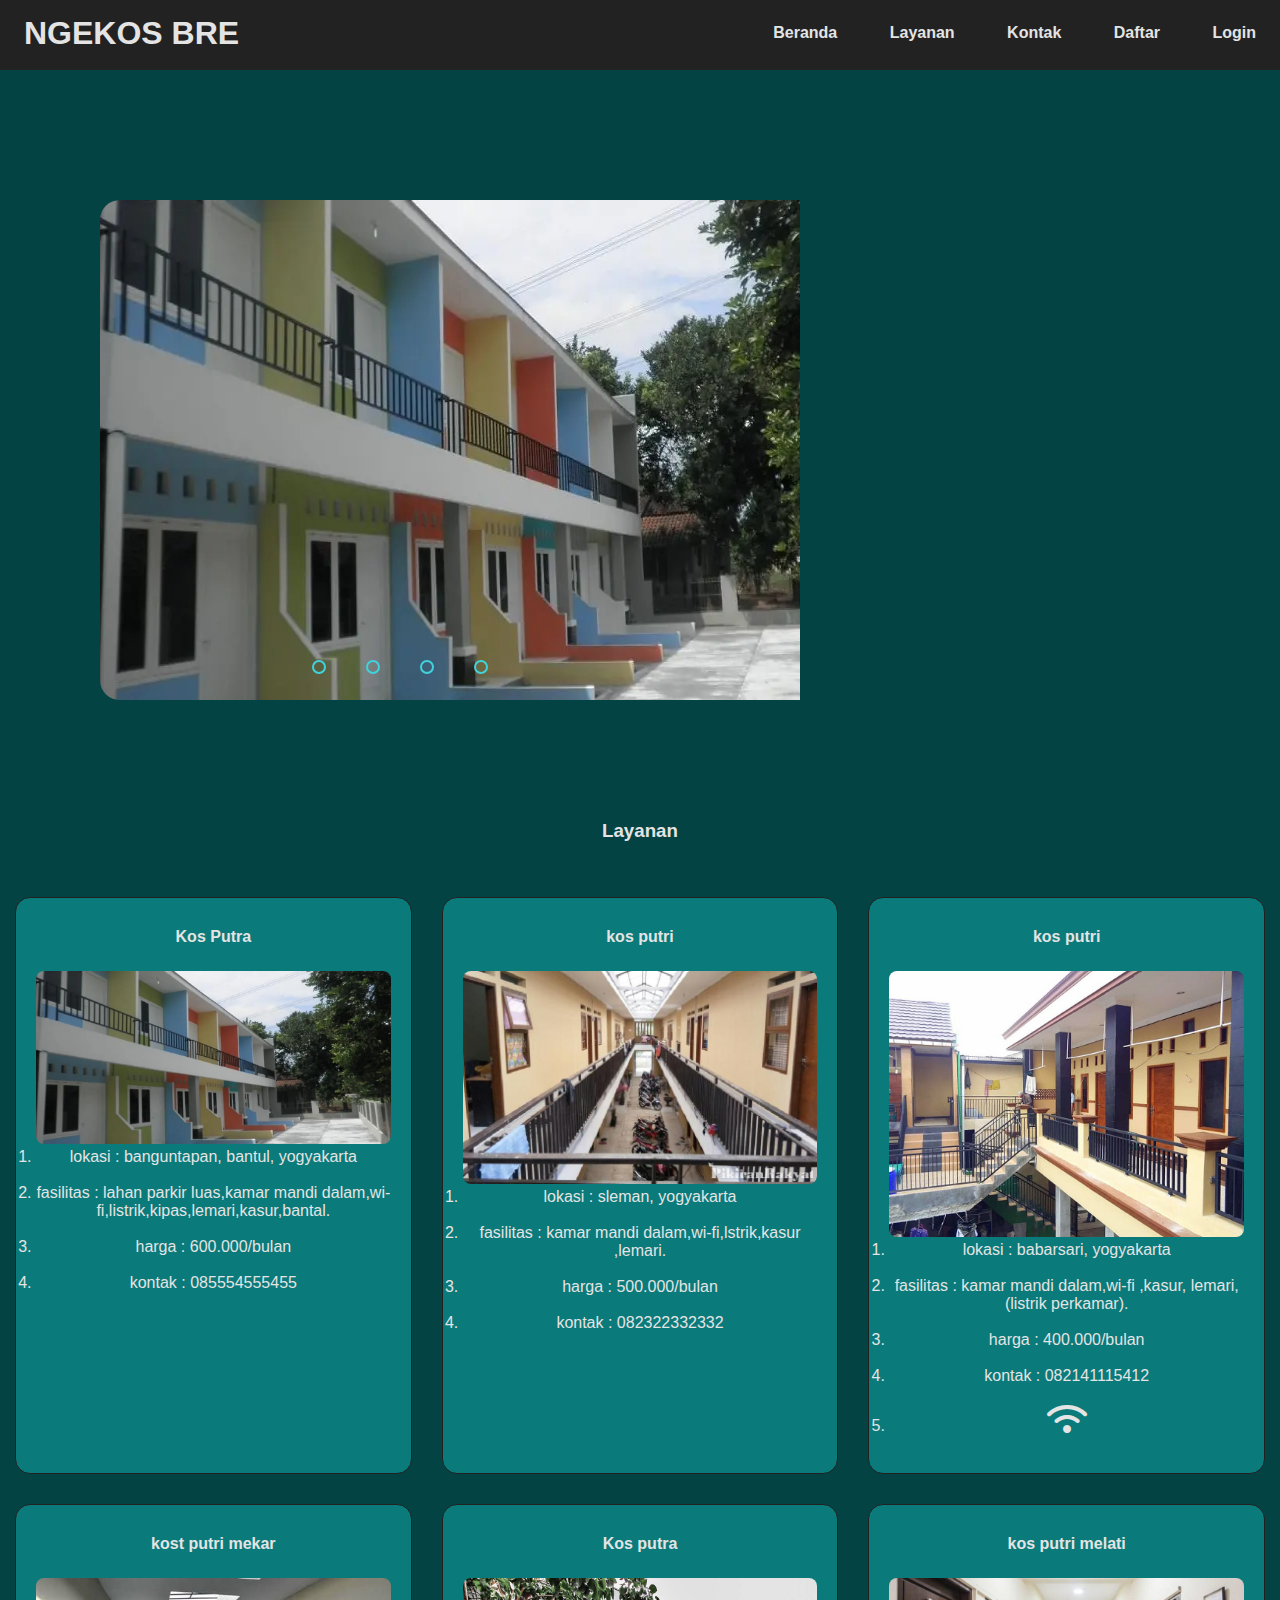
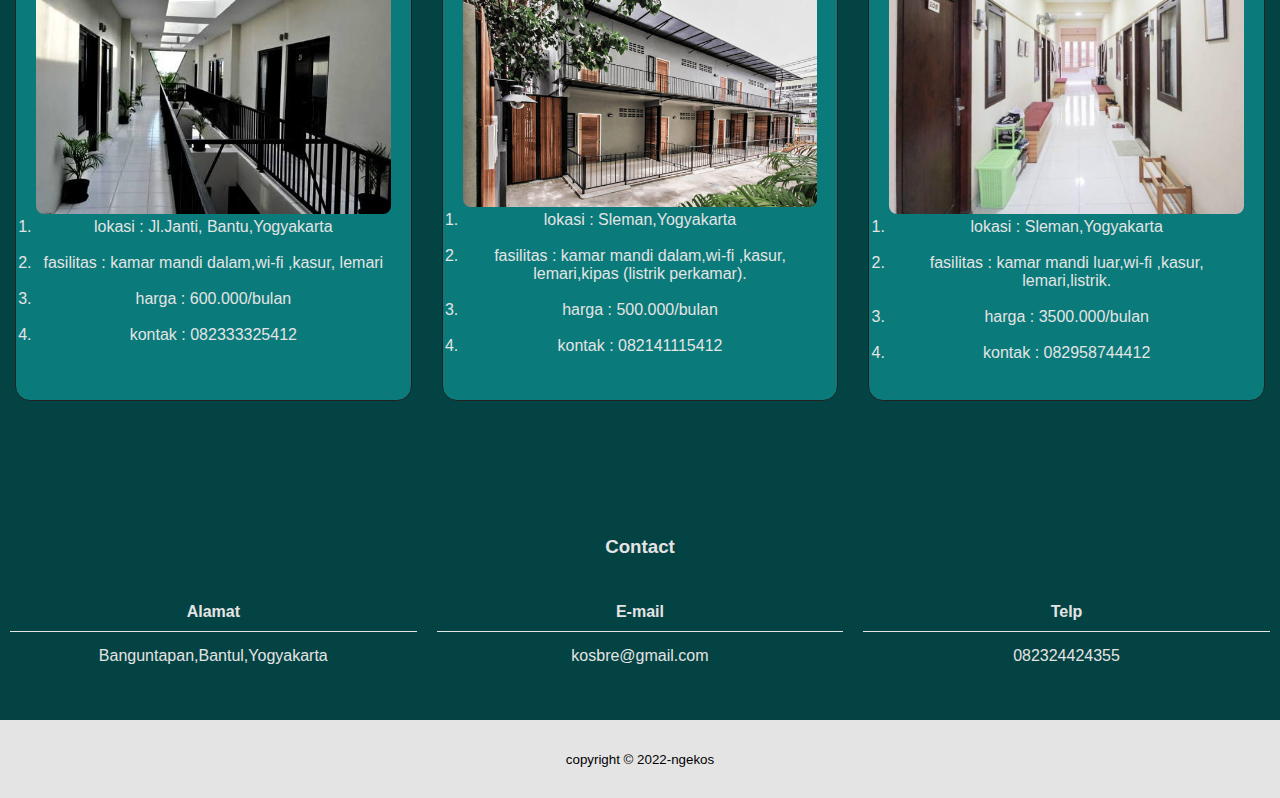
<file: index.html>
<!doctype html>
<html>

<head>
    <meta charset="utf-8">
    <meta name="viewport" content="width=decive-width, initial-scale=1">
    <title>ngekos - BRE</title>
    <link rel="stylesheet" href="style.css">
    <link rel="stylesheet" type="text/css"
        href="https://cdnjs.cloudflare.com/ajax/libs/font-awesome/6.1.1/css/all.min.css">
</head>

<body>
    <input type="checkbox" id="check">
    <nav class="sidebar">
        <ul>
            <li>
                <a href="#beranda">Beranda</a>
            </li>
            <li>
                <a href="#layanan">Layanan</a>
            </li>
            <li>
                <a href="#kontak">Kontak</a>
            </li>
            <li>
                <a href="daftar.html">Daftar</a>
            </li>
            <li>
                <a href="login.html">Login</a>
            </li>
        </ul>
    </nav>
    <header>
        <nav class="container">
            <h1><a>Ngekos bre</a></h1>
            <ul class="menu">
                <li>
                    <a href="#beranda" class="fontmenu">Beranda</a>
                </li>
                <li>
                    <a href="#layanan" class="fontmenu">Layanan</a>
                </li>
                <li>
                    <a href="#kontak" class="fontmenu">Kontak</a>
                </li>
                <li>
                    <a href="daftar.html"class="fontmenu">Daftar</a>
                </li>
                <li>
                    <a href="login.html"class="fontmenu">Login</a>
                </li>
            </ul>
            <label for="check" class="mobile-menu"><i class="fa-solid fa-bars fa-2x"></i></label>
        </nav>
    </header>
    <main class="main">
        <article id="beranda">
                <div class="container1">
                    <div class="slider">
                        <div class="slides">

                            <input type="radio" name="radio-btn" id="radio1">
                            <input type="radio" name="radio-btn" id="radio2">
                            <input type="radio" name="radio-btn" id="radio3">
                            <input type="radio" name="radio-btn" id="radio4">
                            <div class="slide first1">
                                <img class="img" src="image/Kos-Kosan.jpg" alt="">
                            </div>
                            <div class="slide first2">
                                <img class="img" src="image/kos2.jpg" alt="">
                            </div>
                            <div class="slide first3">
                                <img class="img" src="image/kos3.jpeg" alt="">
                            </div>
                            <div class="slide first4">
                                <img class="img" src="image/kos4.jpg" alt="">
                            </div>
                            <div class="navigation-auto">
                                <div class="auto-btn1"></div>
                                <div class="auto-btn2"></div>
                                <div class="auto-btn3"></div>
                                <div class="auto-btn4"></div>
                            </div>
                        </div>
                    </div>
                </div>
        </article>

        
        <article id="layanan">
            <h3>Layanan</h3>
            <div class="container1">
                <div class="col1">
                    <h4>Kos Putra</h4>
                    <img class="pict" src="image/Kos-Kosan.jpg" alt="cuci mobil" width="100%">
                    <ol >
                        <li>lokasi	    : banguntapan, bantul, yogyakarta</li><br>
                        <li>fasilitas	: lahan parkir luas,kamar mandi dalam,wi-fi,listrik,kipas,lemari,kasur,bantal.</li><br>
                        <li>harga	    : 600.000/bulan</li><br>
                        <li>kontak	    : 085554555455</li><br>
                    </ol>
                </div>
                <div class="col1">
                    <h4>kos putri</h4>
                    <img class="pict" src="image/kos2.jpg" alt="cuci mobil non manual" width="100%">
                    <ol >
                        <li>lokasi	    : sleman, yogyakarta</li><br>
                        <li>fasilitas	: kamar mandi dalam,wi-fi,lstrik,kasur ,lemari.</li><br>
                        <li>harga	    : 500.000/bulan</li><br>
                        <li>kontak	    : 082322332332</li><br>
                    </ol>
                </div>
                <div class="col1">
                    <h4>kos putri</h4>
                    <img class="pict" src="image/kos3.jpeg" alt="ruang tunggu" width="100%">
                    
                        <ol >
                        <li>lokasi	    : babarsari, yogyakarta</li><br>
                        <li>fasilitas	: kamar mandi dalam,wi-fi ,kasur, lemari, (listrik perkamar).</li><br>
                        <li>harga	    : 400.000/bulan</li><br>
                        <li>kontak	    : 082141115412</li><br>
                        <li><i class="fa-solid fa-wifi fa-2x"></i></li><br>
                    </ol>
                </div>
            </div>
            <div class="container1">
                <div class="col1">
                    <h4>kost putri mekar</h4>
                    <img class="pict" src="image/kos4.jpg" alt="cuci mobil" width="100%">
                    <ol >
                        <li>lokasi	    : Jl.Janti, Bantu,Yogyakarta</li><br>
                        <li>fasilitas	: kamar mandi dalam,wi-fi ,kasur, lemari</li><br>
                        <li>harga	    : 600.000/bulan</li><br>
                        <li>kontak	    : 082333325412</li><br>
                    </ol>
                </div>
                <div class="col1">
                    <h4>Kos putra</h4>
                    <img class="pict" src="image/kos5.png" alt="cuci mobil non manual" width="100%">
                    <ol >
                        <li>lokasi	    : Sleman,Yogyakarta</li><br>
                        <li>fasilitas	: kamar mandi dalam,wi-fi ,kasur, lemari,kipas (listrik perkamar).</li><br>
                        <li>harga	    : 500.000/bulan</li><br>
                        <li>kontak	    : 082141115412</li><br>
                    </ol>
                </div>
                <div class="col1">
                    <h4>kos putri melati</h4>
                    <img class="pict" src="image/kos6.jpg" alt="ruang tunggu" width="100%">
                    <ol >
                        <li>lokasi	    : Sleman,Yogyakarta</li><br>
                        <li>fasilitas	: kamar mandi luar,wi-fi ,kasur, lemari,listrik.</li><br>
                        <li>harga	    : 3500.000/bulan</li><br>
                        <li>kontak	    : 082958744412</li><br>
                    </ol>
                </div>
            </div>
        </article>
        <article id="kontak">
            <div class="container">
                <h3>Contact</h3>
                <div class="col2">
                    <h4>Alamat</h4>
                    <p>Banguntapan,Bantul,Yogyakarta</p>
                </div>
                <div class="col2">
                    <h4>E-mail</h4>
                    <p>kosbre@gmail.com</p>
                </div>
                <div class="col2">
                    <h4>Telp</h4>
                    <p>082324424355</p>
                </div>
            </div>
        </article>
           
    </main>

    <footer>
        <div class="container">

            <small>copyright &copy; 2022-ngekos</small>
        </div>
    </footer>
    <script src="script.js"></script>
</body>

</html>
</file>
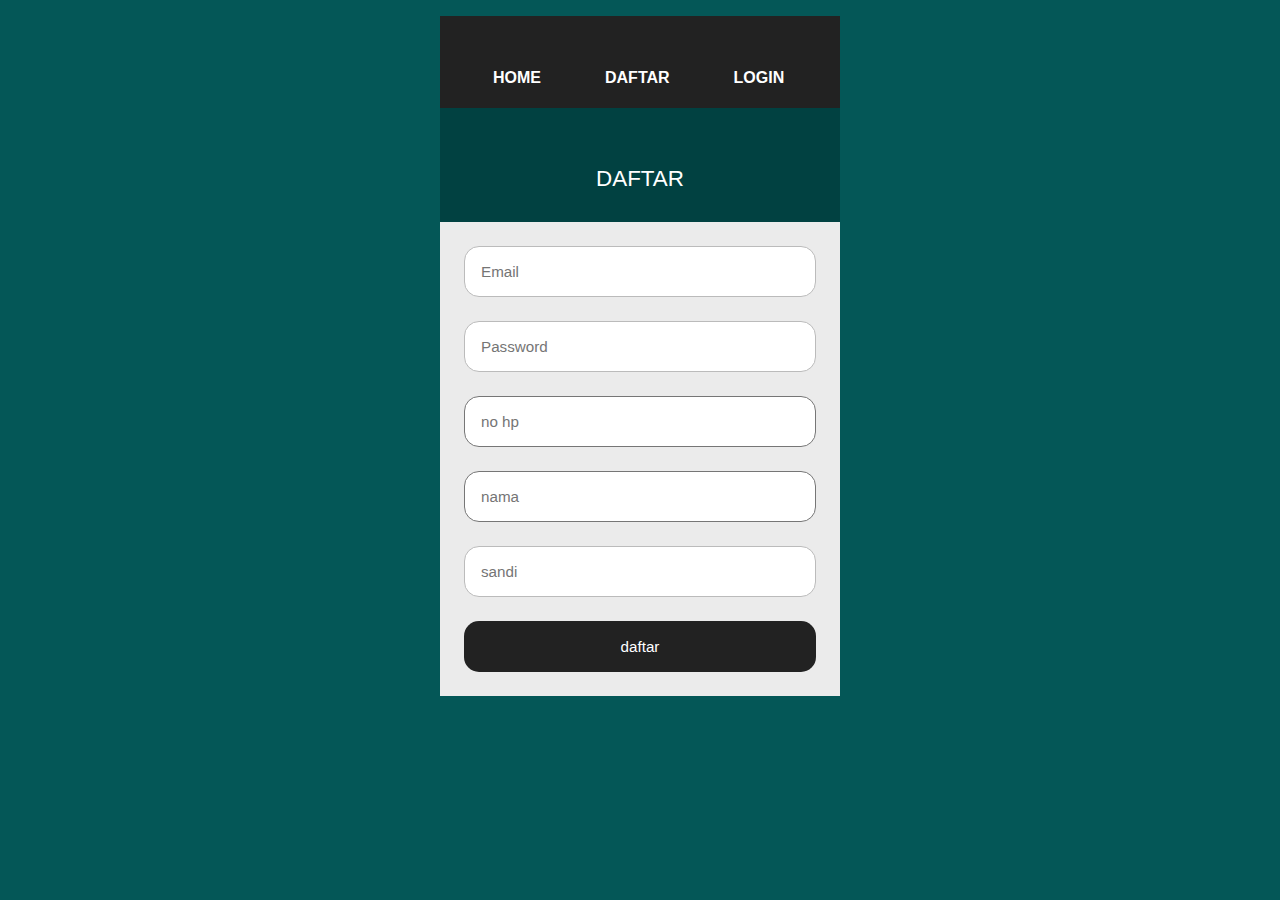
<file: daftar.html>
<html>
<head>
	<title>Daftar Akun</title>
    <link rel="stylesheet" href="style/style.css">
</head>
<body>
<div class="login">
    <nav class="menu">
    <ul >
        <li class="active">
            <a href="index.html">Home</a>
        </li>
        <li>
            <a href="daftar.html">Daftar</a>
        </li>
        <li>
            <a href="login.html">Login</a>
        </li>
    </ul>
</nav>
    <h2 class="login-header">Daftar </h2>
        <form class="login-container">
            <p>
                <input type="email" placeholder="Email">
            </p>
            <p>
                <input type="password" placeholder="Password">
            </p>
            <p>
                <input type="noHP" placeholder="no hp">
            </p>
            <p>
                <input type="nama" placeholder="nama">
            </p>
            <p>
                <input type="password" placeholder="sandi">
            </p>
            <p>
                <input type="submit" value="daftar">
            </p>
        </form>
</div>
</body>
</html>
</file>
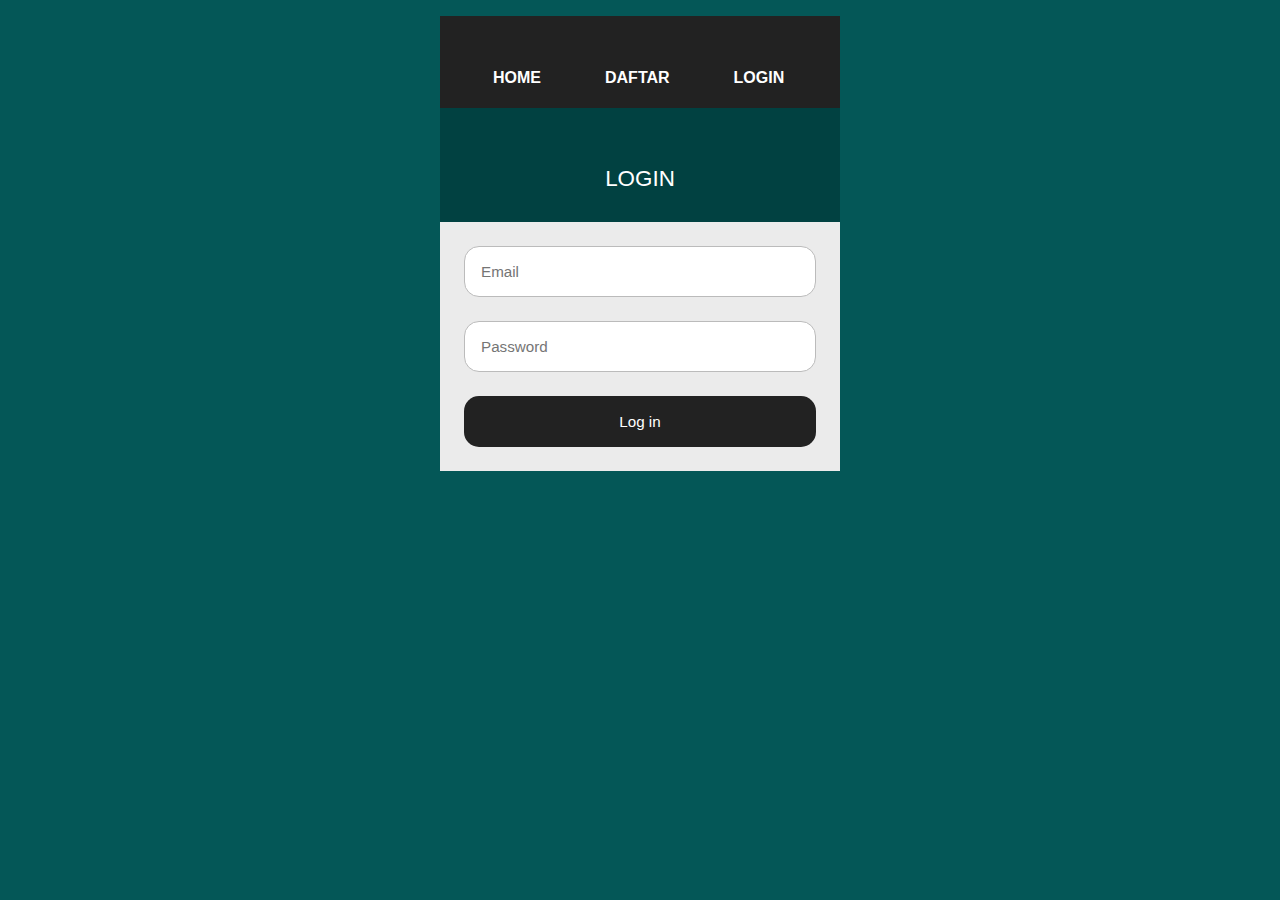
<file: login.html>
<html>
<head>
	<title>Login</title>
    <link rel="stylesheet" href="style/style.css">
</head>
<body>
    <div class="login">
        <nav class="menu">
            <ul>
                <li class="active">
                    <a href="index.html">Home</a>
                </li>
                <li>
                    <a href="daftar.html">daftar</a>
                </li>
                <li>
                    <a href="login.html">login</a>
                </li>
            </ul>
        </nav>
<div class="login">
    <h2 class="login-header">Login</h2>
        <form class="login-container">
            <p>
                <input type="email" placeholder="Email">
            </p>
            <p>
                <input type="password" placeholder="Password">
            </p>
            <p>
                <input type="submit" value="Log in">
            </p>
        </form>
</div>
</body>
</html>
</file>
<file: style.css>
*{
    padding:0;
    margin:0;
    font-family: sans-serif
}
.main{
    background-color: #044343;
}
header{
    height: 70px;
    position: fixed;
    z-index:1000px;
    width:100%; 
    background-color: #222222;
}
header h1{
    display:block;
    float: left;
    padding: 15px 24px;
    text-transform: uppercase;
    transition: all 0.5s ease;
}
header h1 a:hover {
    transition: 0.3s;
    color: #000000;
    border-radius: 15px;
    background: #ffffff;
    margin: 0;
    padding-left: 5px;
    padding-right: 5px;
}
header h1 a{
    transition: 0.3s;
    color:#E4E4E4;
    border-radius: 25px;
}
header ul{
    float:right;
}
header ul li{
    padding: 24px;
    display:inline-block;
}
header ul li{
    transition: 0.3s;

}
header ul li a:hover{
    color: rgb(2,129,150);
    border-radius: 25px;
    background: #ffffff;
    padding: 10px;
    display: fixed;
    color: rgb(0, 0, 0);
    text-transform: uppercase;
    transition: all 0.5s ease;
    text-decoration: none;
    text-align: center;

}
a{
    text-decoration: none;
}
.container{
    width:100%;
    margin:0 auto;
}
.container::after{
    content:'';
    display:block;
    clear:both;
}
.mobile-menu{
    float:right;
    display: none;
    padding:18px;
}
.mobile-menu:hover{
    cursor:pointer;
}
#check{
    display: none;
}
@media(max-width:800px){
    html{
         overflow-x: hidden; 
    }
    .mobile-menu{
        display: block;
    }
    header ul{
        display: none;
    }
    .col1{
     width:100%;
     padding: 5%;
     display: block;
 
    }
    .content1 .container{
         padding: 5%;
     }
   .col2{
    width:100%;
    }.content1 .container{
        padding: 5%;
    }
    .slider .slides img{
        width:70%;
        margin-left:18%;
        display: fixed;
    }
    .bio .email{
        font-size: small;
    }
    .navigation-auto{
        right: -8%;
        display: fixed;
    }
}
i{
    color:#E4E4E4;
}
.sidebar{
    position:fixed;
    top:0;
    bottom:0;
    left:-300px;
    width: 300px;
    background-color: rgba(9, 52, 51, 0.9);
    transition: 0.3s;
    z-index: 9999;
}
.sidebar ul li {
    padding:24px;
    transition: 0.3s;

}
.sidebar ul li a{
    color:#E4E4E4;
}
.sidebar ul li:hover{
    background-color:rgb(13.33%,13.33%,13.33%);
}
#check:checked ~ .sidebar{
    left:0;
}
article{
    padding:50px 0;
}
article h3{
    padding-bottom: 20px;
    text-align: center;
    color:#E4E4E4;
    margin:20px;
}
.col1 h4{
    
    color:#E4E4E4;
}
.col1 li{
    
    color:#E4E4E4;
}
#about p{
    text-align: justify;
    text-indent: 30px;
    line-height:25px;
    margin-bottom:15px;
}
.col2{
    width:33.33%;
    box-sizing: border-box;
    float: left;
    text-align: center;
    padding:5px 10px;
}
.col2 h4{
    padding-bottom :10px;
    color:#E4E4E4;
    border-bottom:solid 1px;
    margin-bottom:15px;
}
footer{
    background-color:#E4E4E4;
    padding:30px;
    text-align:center;
}
footer small{
    color:#000000;
}
html{
    scroll-behavior: smooth;
}
.fontmenu{
    font-weight: bold;
    color: #E4E4E4;
}
p{
    color:#E4E4E4;
}
.content{
    background-color:#044343;
}
.content1 .container{
    padding: 25px;
    margin:0 0 25px;
    background: #ffffff;
    border-bottom: 2px solid #fff;
    transition: all 0.5s ease;
    border-radius: 15px;
}
.content1 .container h2{
    padding: 0;
    margin:0 0 15px;
    color:#00ADB5;
    font-size: 18px;
    font-weight: 800;
    text-transform: uppercase;
}
.content1 .container p{
    font-size: 14px;
}

.col1{
    background-color:#0a7a7a;
    margin: 15px;
    border-radius: 10px;
    width:33.33%;
    box-sizing:border-box;
    float: left;
    text-align: center;
}
.col1 h4{
    padding-top :10px;
    padding-bottom :10px;
    margin-bottom:15px;
    text-align: center;
}
.pict{
    border-radius: 8px;
}
.container1{
    display: flex;
}
.container1 .col1:hover{
    border-bottom: 4px solid #045757;
    box-shadow: 5px 5px 5px 0px rgba(13.13%,13.13%,13.13%);
}
.container1 .col1{
    border-bottom: 2px solid #fff;
    padding: 20px;
    transition: all 0.5s ease;
    border-radius: 15px;
    border: 1px solid rgba(13.13%,13.13%,13.13%);
}
.container .col1 p{
    font-size: 14px;
}
.biografi .container1{
    justify-content: center;
}
.slider{
    width: 800px;
    height: 500px;
    padding-top:150px;
    overflow: hidden;
}
.slides img{
    border-radius:20px;
    margin-left: 100px;;
}
.slides{
    width:500%;
    height: 500px;
    border-radius: 10px;
    display: flex;
}
.slides input{
    display: none;
}
.slide{
    width:20%;
    transition: 2s;
}
.slide img{
    width: 800px;
    height: 500px;
}
.manual-btn{
    border:2px solid #40d3dc;
    padding:5px;
    border-radius: 10px;
    cursor:pointer;
    transition:1s;
}
#radio1:checked ~ .first1{
    margin-left: 0;
}
#radio2:checked ~ .first2{
    margin-left: -20%;
}
#radio3:checked ~ .first3{
    margin-left: -40%;
}
#radio4:checked ~ .first4{
    margin-left: -60%;
}
.navigation-auto{
    position: absolute;
    display:flex;
    width: 800px;
    justify-content: center;
    margin-top:460px;

}
.navigation-auto div{
    border:2px solid #40d3dc ;
    padding: 5px;
    border-radius: 10px;
    transition: 1s;
}
.navigation-auto div:not(:last-child){
    margin-right:40px;
}
#radio1:checked ~ .navigation-auto .auto-btn1{
    background-color:#40d3dc;
}
#radio2:checked ~ .navigation-auto .auto-btn2{
    background-color:#40d3dc;
}
#radio3:checked ~ .navigation-auto .auto-btn3{
    background-color:#40d3dc;
}
#radio4:checked ~ .navigation-auto .auto-btn4{
    background-color:#40d3dc;
}
</file>
<file: style/style.css>
body {
  background: #045757;
  font-family: 'Open Sans', sans-serif;
}
nav.menu ul{
    overflow: hidden;
    color:#fff;
    list-style: none;
    float:left;
    padding: 21px;
    width: 358px;
    height:50px;
    margin:0 0 0; 
    background: #222222;
    font-family: 'Segoe UI','Segoe UI', Tahoma, Geneva, Verdana, sans-serif;
}
nav.menu ul li{
    margin: 15px;
    float: left;
    flex: 1;
}
nav.menu ul a {
    padding: 17px;
    display: block;
    font-weight: 600;
    font-size: 16px;
    color: #fff;
    text-transform: uppercase;
    transition: all 0.5s ease;
    text-decoration: none;
    text-align: center;
}
.login {
  width: 400px;
  margin: 16px auto;
  font-size: 16px;
}
/* Reset top and bottom margins from certain elements */
.login-header,
.login p {
  margin-top: 0;
  margin-bottom: 0;
}
.login-header {
  background: #014141;
  padding-top: 150px;
  padding-bottom: 30px;
  font-size: 1.4em;
  font-weight: normal;
  text-align: center;
  text-transform: uppercase;
  color: #fff;
}
.login-container {
  background: #ebebeb;
  padding: 12px;
}
/* Every row inside .login-container is defined with p tags */
.login p {
  padding: 12px;
}
.login input {
  box-sizing: border-box;
  display: block;
  width: 100%;
  border-width: 1px;
  border-radius: 15px;
  border-style: solid;
  padding: 16px;
  outline: 0;
  font-family: inherit;
  font-size: 0.95em;
}
.login input[type="email"],
.login input[type="password"] {
  background: #fff;
  border-color: #bbb;
  color: #555;
}
/* Text fields' focus effect */
.login input[type="email"]:focus,
.login input[type="password"]:focus {
  border-color: #888;
}
.login input[type="submit"] {
  background: #222222;
  border-color: transparent;
  color: #fff;
  cursor: pointer;
}
.login input[type="submit"]:hover {
  background: #033b3b;
}
/* Buttons' focus effect */
.login input[type="submit"]:focus {
  border-color: rgb(3, 102, 120);
}

nav.menu ul a:hover{
  text-decoration: underline;
  border-radius: 15px;
  background: #ffffff;
  color: rgb(2,129,150);
}
@media screen and(max-width:960px){
  nav.menu ul{
      width:100%;
  }
  nav.menu ul{
      float:inherit;
  }
  nav.menu li{
      float:inherit;
      margin:0;
  }
  nav.menu ul li{
      float:inherit;
      margin:0;
  }
  nav.menu ul a{
      padding: 15px;
      font-size: 15px;
      border-top: 1px solid #1abf9f;
      border-bottom: 1px solid #16a085;
  }
}
@media screen and(max-width:460px){
  nav.menu ul a{
      padding:15px;
      font-size: 14px;
  }
}
</file>
